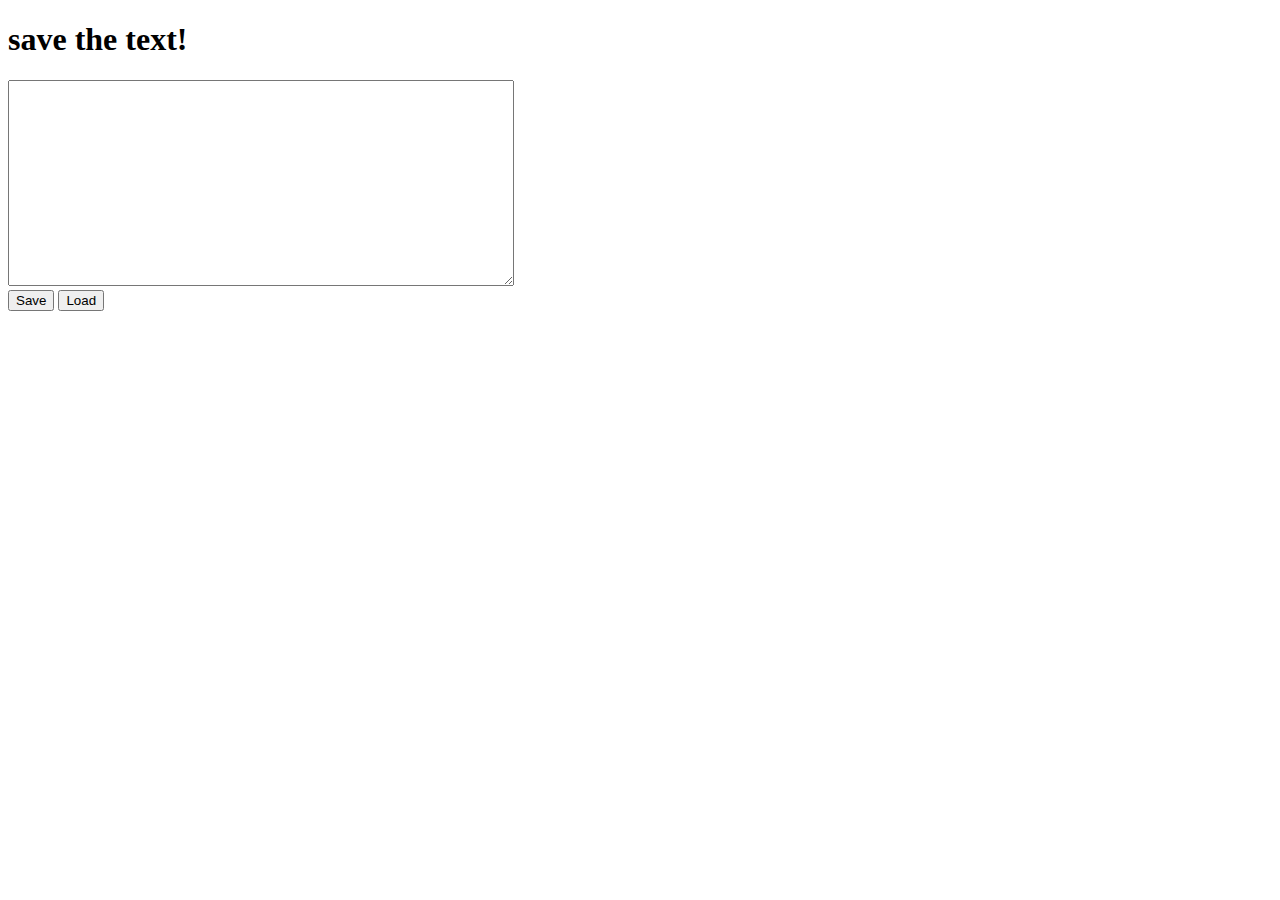
<file: week_8/day_1/02_medium/index.html>
<!DOCTYPE html>
<html>
<head>
  <title>JS exercise #1</title>
  <style type="text/css">
    .hide {
      display: none;
    }
  </style>
</head>
<body>
  <h1>save the text!</h1>
  <div>
    <div><textarea id="save-me" style="width:500px;height:200px;"></textarea></div>
    <div><button id="save-button">Save</button> <button id="load-button">Load</button>
  </div>
  <script src="tricky.js"></script>
</body>
</html>
</file>
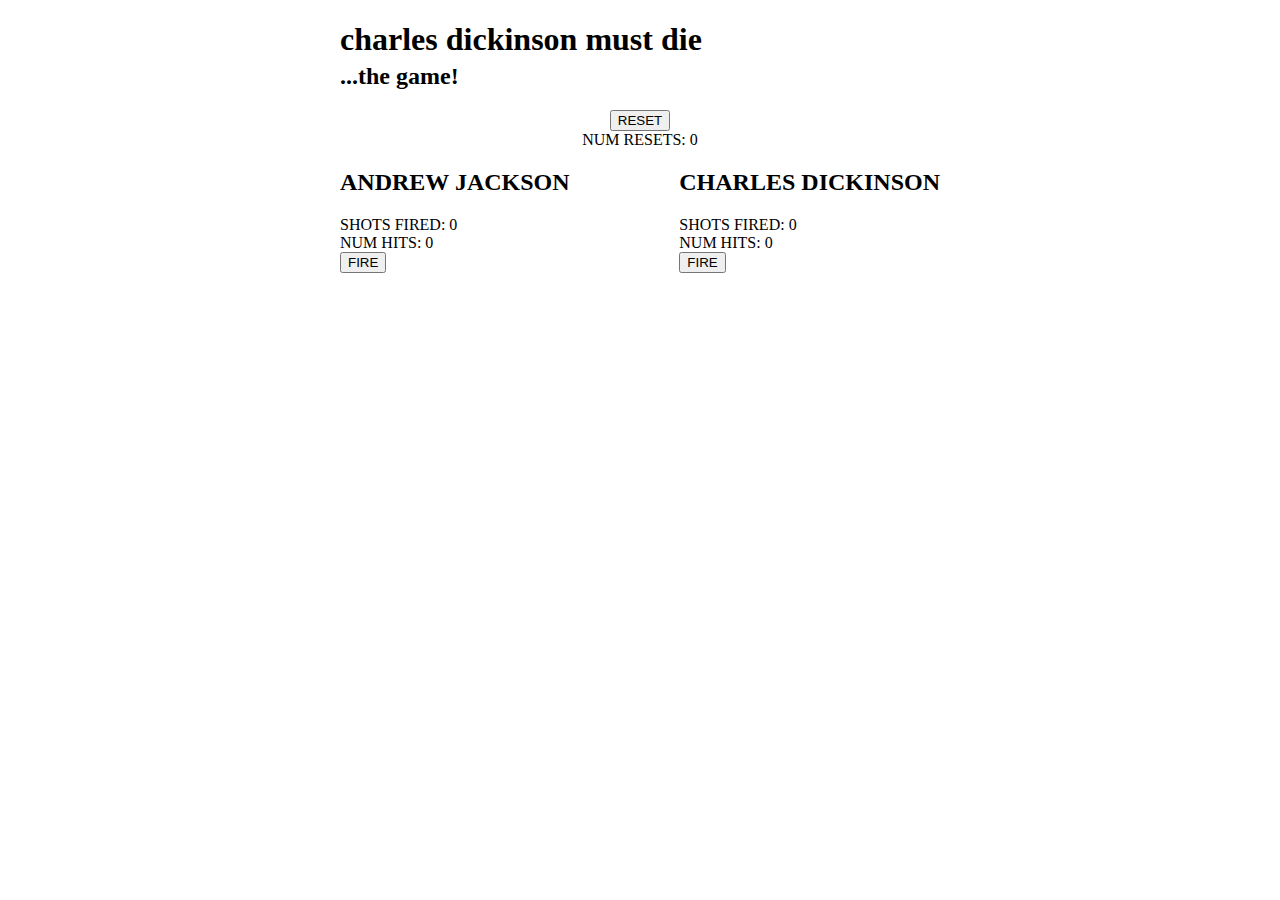
<file: week_8/day_1/03_hard/index.html>
<!DOCTYPE html>
<html>
<head>
  <title>JS exercise #1</title>
  <style type="text/css">
    .hide {
      display: none;
    }
    .left {
      float: left;
    }
    .right {
      float: right;
    }
    .clear {
      clear: both;
    }
  </style>
</head>
<body>
  <div style="width: 600px;margin: 0 auto;">
    <h1 style="margin-bottom:5px">charles dickinson must die</h1>
    <h2 style="margin-top: 0">...the game!</h2>
    <div style="margin: 0 auto;text-align:center">
      <button id="reset">RESET</button><br>
      NUM RESETS: <span id="num-resets">0</span>
    </div>
    <div class="clear"></div>
    <div class="left">
      <h2>
        ANDREW JACKSON
      </h2>
      <div class="hits">
        SHOTS FIRED: <span id="andrew-numshots">0</span><br>
        NUM HITS: <span id="andrew-numhits">0</span>
      </div>
      <div>
        <button id="andrew-shoot">FIRE</button>
      </div>
    </div>
    <div class="right">
      <h2>
        CHARLES DICKINSON
      </h2>
      <div class="hits">
        SHOTS FIRED: <span id="charles-numshots">0</span><br>
        NUM HITS: <span id="charles-numhits">0</span>
      </div>
      <div>
        <button id="charles-shoot">FIRE</button>
      </div>
    </div>
    <div class="clear"></div>
  </div>
  <script src="duel.js"></script>
</body>
</html>
</file>
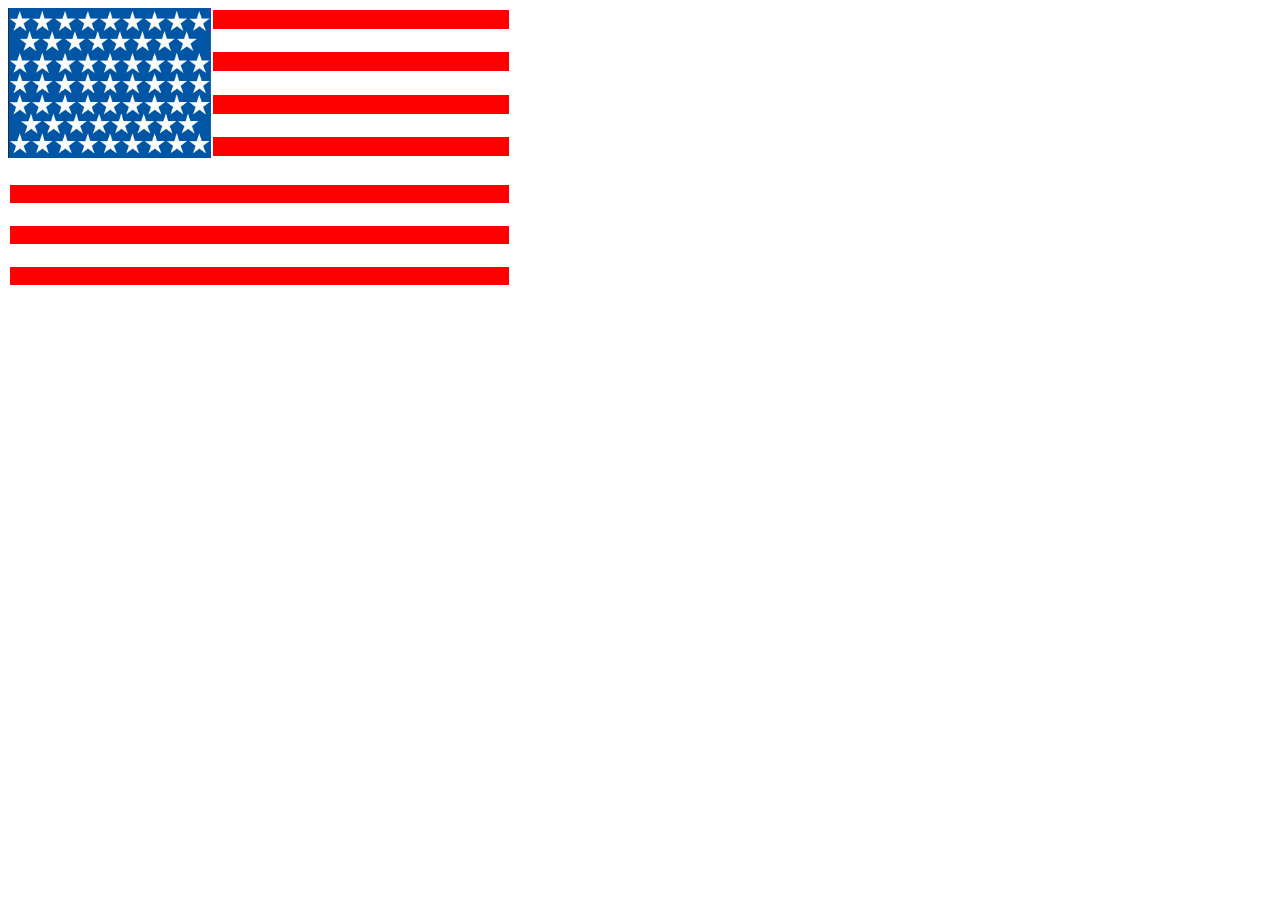
<file: week_5/day_2/2_medium.html>
<!-- Challenge 2 - Medium -  The American Flag Challenge  -->

<!-- 

	1. setup your html document
	2. utilizing a table with styles, create an image of a American flag
		- you make use the flag-stars.jpg in your images folder for your stars
		- you may reference the American-flag.jpg
		
		Hint: colspan, rowspan


	-->
	<!DOCTYPE html>
	<html>
		<head>
			
		</head>
		<body>
		<div style="float:left"><img src="images/flag-stars.png" height="150"/></div>
		<table height="150" width="300">
			<tr><td style="background-color:red"></td></tr>
			<tr><td style="background-color:white"></td></tr>
			<tr><td style="background-color:red"></td></tr>
			<tr><td style="background-color:white"></td></tr>
			<tr><td style="background-color:red"></td></tr>
			<tr><td style="background-color:white"></td></tr>
			<tr><td style="background-color:red"></td></tr>
		</table>
		<table style="clear:both" width="503" height="125">
			<tr><td style="background-color:white"></td></tr>
			<tr><td style="background-color:red"></td></tr>
			<tr><td style="background-color:white"></td></tr>
			<tr><td style="background-color:red"></td></tr>
			<tr><td style="background-color:white"></td></tr>
			<tr><td style="background-color:red"></td></tr>
			
		</table>
			
		</body>
		
	</html>
</file>
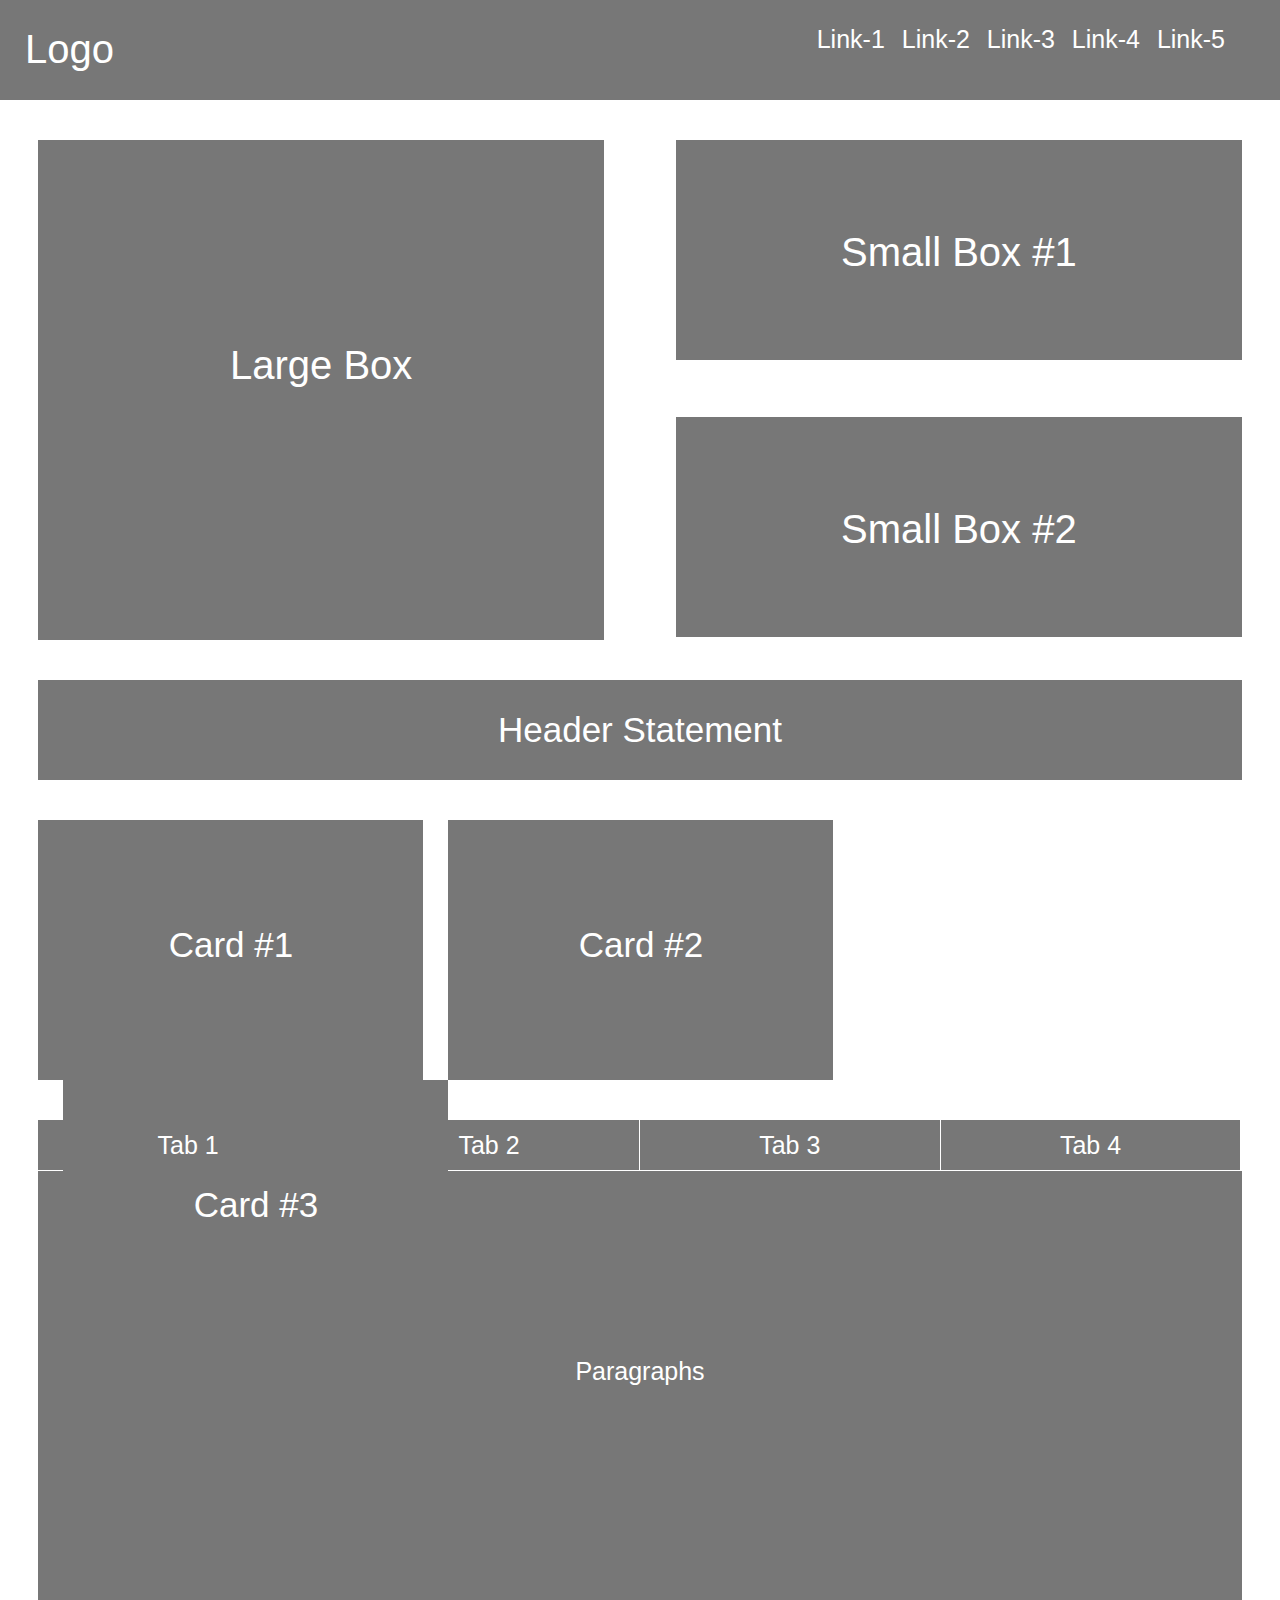
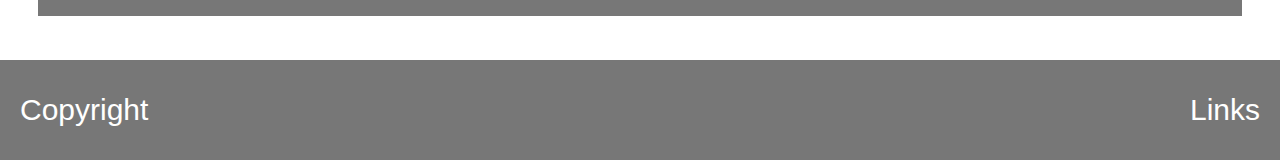
<file: week_6/day_1/01_easy/easy.html>
<!-- Create a Web Page -->
<!-- Instructions:
    - build out the web page seen in the image 'full-page.png' (*you can start with the html from exercise 5 and build off of there)

    - the background grey color is #777

    - add whatever text you want in place of what's there

    - add a few paragraphs of text to the "paragraphs" box

    - add an image of your choosing to the "large box"

    - make the masthead stick to the top of the screen when you scroll down
-->

<!DOCTYPE html>
<html>
    <head>
        <link type="text/css" rel="stylesheet" href="easy.css"/>
    </head>
    <body>
        <header>
            <div class="logo">Logo</div>
            <div class="links">
                <ul>
                    <li><a>Link-1</a></li>
                    <li><a>Link-2</a></li>
                    <li><a>Link-3</a></li>
                    <li><a>Link-4</a></li>
                    <li><a>Link-5</a></li>
                </ul>
                
            </div>
        </header>
        <section class="body">
            <section class="sec_one">
                <div class="large_box">Large Box</div>
                <div class="small_box">
                    <div id="sb_one">Small Box #1</div>
                    <div id="sb_two">Small Box #2</div>
                </div>
            </section>
            <section class="sec_two">
                <div class="header_statement">Header Statement</div>
                <div class="cards">
                    <div id="card-one">Card #1</div>
                    <div id="card-two">Card #2</div>
                    <div id="card-three">Card #3</div>
                </div>
            </section>
            <section class="sec_three">
                <div class="tabs">
                    <div>Tab 1</div>
                    <div class="mar_left">Tab 2</div>
                    <div class="mar_left">Tab 3</div>
                    <div class="mar_left">Tab 4</div>
                </div>
                <div class="paragraphs">Paragraphs</div>
            </section>
        </section>
        <footer>
            <div class="copyrights">Copyright</div>
            <div class="foot_link">Links</div>
        </footer>
    </body>
</html>
</file>
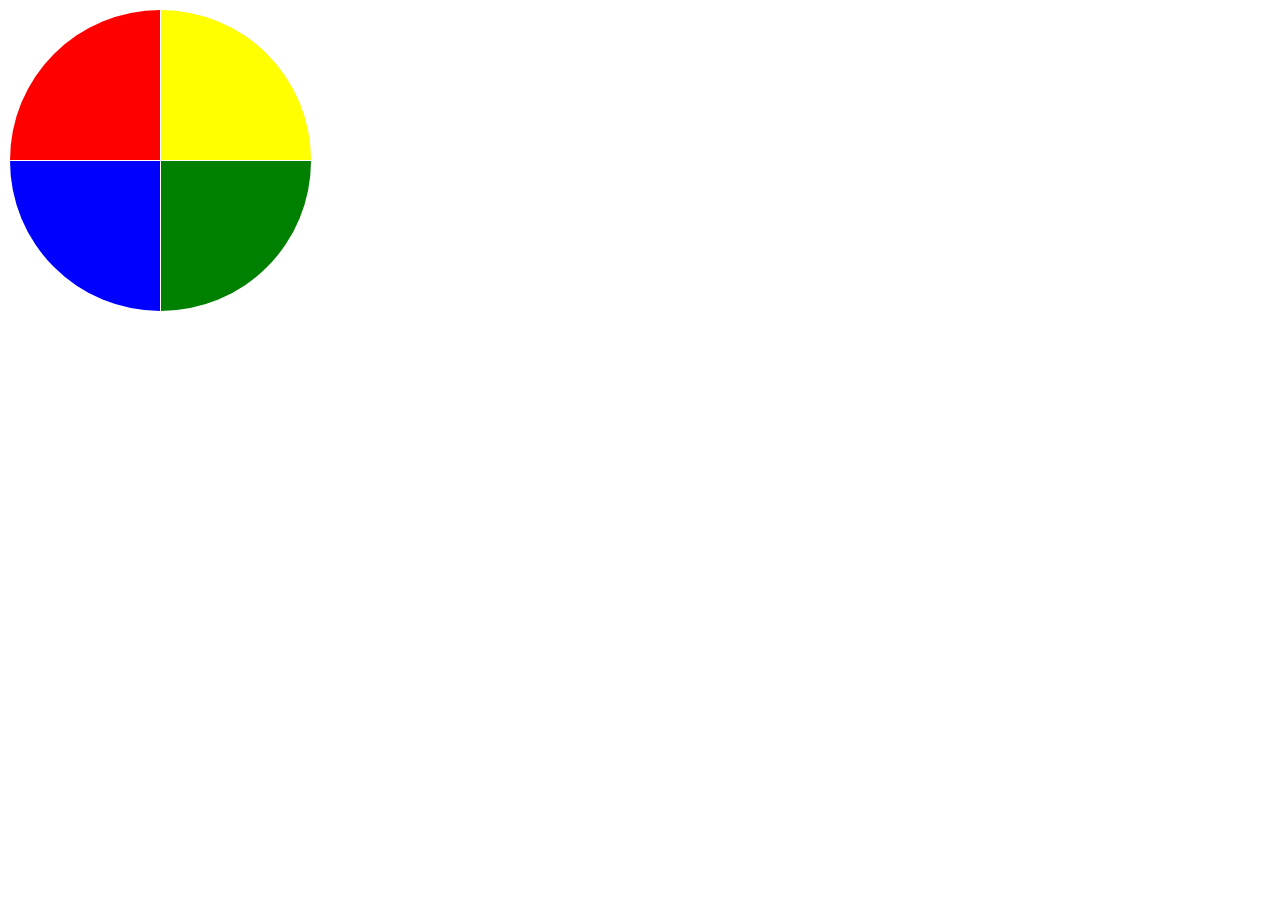
<file: week_6/day_1/02_medium/medium.html>
<!-- Pie Chart -->

<!-- Instructions:

    - build out the pie chart seen in the image using only html and css (no images!)

    - set the background color of each section to the color it is labeled

-->
<!DOCTYPE html>
<html>
    <head>
        <link type="text/css" rel="stylesheet" href="medium.css"/>
    </head>
    <body>
        <div class="red"></div>
        <div class="yellow"></div>
        <div class="blue"></div>
        <div class="green"></div>
    </body>
</html>
</file>
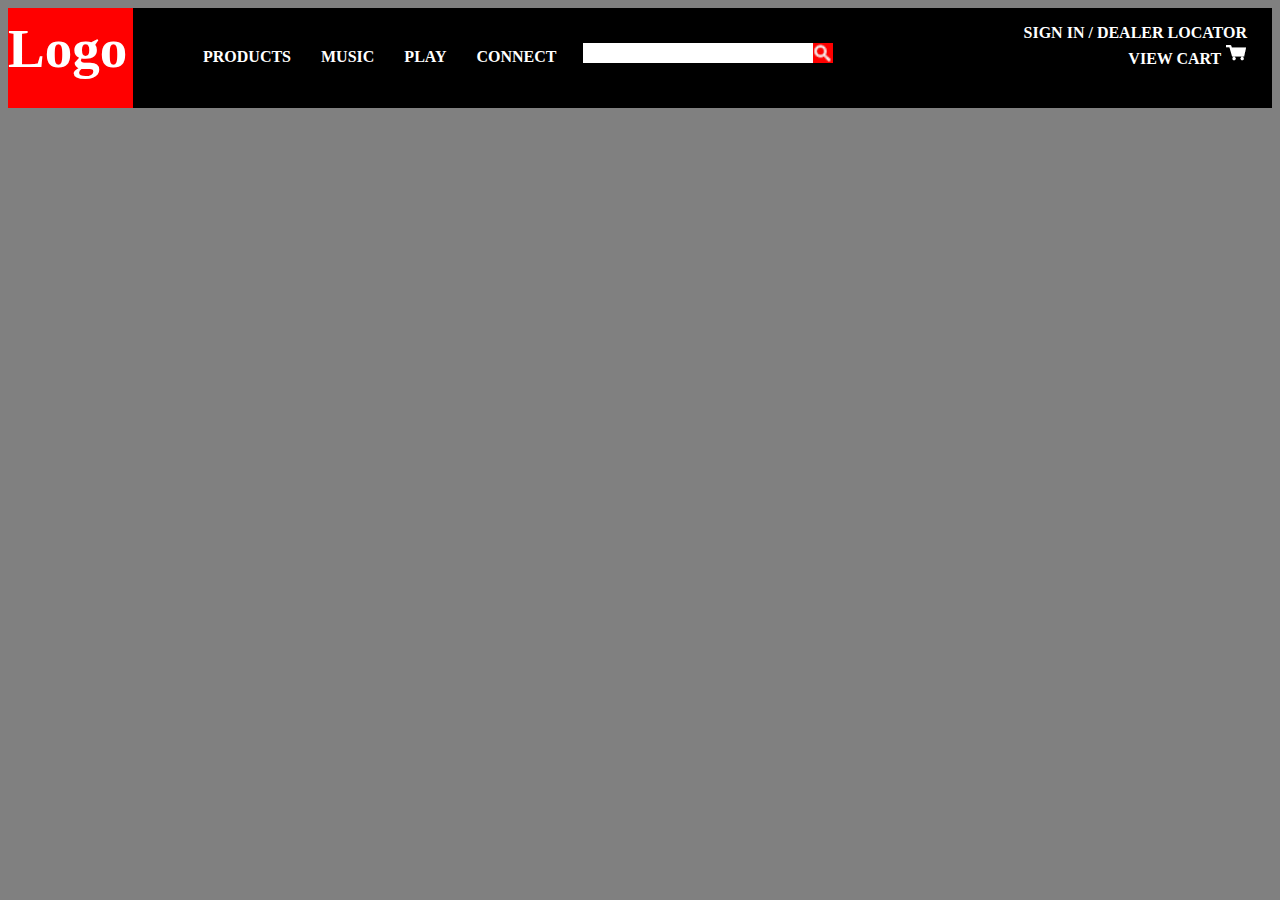
<file: week_6/day_1/03_hard/hard.html>
<!-- Build Out A Real Masthead -->

<!-- Instructions:

    - build out the masthead seen in the image masthead.png

    - use the 'cart-icon.png' and 'search-icon.png' images; everything else should just be html and css

-->

<!-- ** Extra Credit ** -->

<!-- Instructions:

    - build out the sub-navigation seen in the 'extra-credit-masthead.png' image, and make it show when you hover on the "Products" link in the nav

-->
<!DOCTYPE html>
<html>
    <head>
        <link type="text/css" rel="stylesheet" href="hard.css"/>
        
    </head>
    
    <body>
            <header>
                <div class="logo">Logo</div>
                <div class="links">
                    <ul class="main_nav">
                        <li><a href="#">PRODUCTS</a>
                        <ul class="sub_nav js-sub_nav">
                            <li><a href="#">Instruments</a></li>
                            <li><a href="#">Cables</a></li>
                            <li><a href="#">Books</a></li>
                            <li><a href="#">Accessories</a></li>
                        </ul>
                        </li>
                        <li><a href="#">MUSIC</a></li>
                        <li><a href="#">PLAY</a></li>
                        <li><a href="#">CONNECT</a></li>
                    </ul>
                </div>
                <div class="search_bar"><img src="search-icon.png"/></div>
                <div class="right_head">
                    <ul>
                        <li><a>SIGN IN</a> / <a>DEALER LOCATOR</a></li>
                        <li>VIEW CART <img src="cart-icon.png"></img></li>
                    </ul>
                </div>
            </header>
    </body>
</html>
</file>
<file: week_6/day_1/01_easy/easy.css>
body{
    font-family: helvetica;
    color:white;
    width: auto;
    margin:0 auto;
}



/******************************************************
                MASTHEAD
******************************************************/
header{
    background-color:#777;
    height:100px;
    width:100%;
}
.logo{
    float:left;
    font-size:40px;
    padding:27px 25px;
}
.links{
    margin:auto 50px;
    float:right;
    font-size:25px;
    
}
.links ul li{
    display:inline;
    list-style:none;
    padding:0 5px;
}

/******************************************************
                BODY
******************************************************/
.body{
    margin:40px auto;
    width:94%;
}

/******************************************************
          Section 1: Larg box and Small box
******************************************************/
.sec_one{
    font-size:40px;
    height:500px;
    
}

.large_box{
    float:left;
    text-align:center;
    background-color:#777;
    height:100%;
    width:47%;
    line-height:450px;
}
.small_box{
    float:right;
    height:100%;
    width:47%;
    text-align:center;
    line-height:225px;
}

#sb_one{
    height:44%;
    width:100%;
    background-color:#777;
}
#sb_two{
    height:44%;
    width:100%;
    margin-top:10%;
    background-color:#777;
}


/******************************************************
     Section 2: Header Statement and Cards
******************************************************/
.sec_two{
    clear:both;
    float:left;
    font-size:35px;
    height:400px;
    width:100%;
    margin-top:40px;
    margin-bottom:40px;
}
.header_statement{
    background-color:#777;
    text-align:center;
    line-height:100px;
    height:25%
}
.cards{
    margin-top:40px;
    height:65%;
    text-align:center;
    line-height:250px;
}
#card-one{
    float:left;
    height:100%;
    width:32%;
    background-color:#777;
    
}
#card-two{
    float:left;
    background-color:#777;
    height:100%;
    width:32%;
    margin-left:25px;
}
#card-three{
    float:left;
    background-color:#777;
    height:100%;
    width:32%;
    margin-left:25px;
}

/******************************************************
                Section 3: Tabs
******************************************************/
.sec_three{
    margin-top:40px;
    clear:both;
    height:500px;
    width:100%;
    font-size:25px;
}
.tabs{
    height:10%;
}
.tabs div{
    float:left;
    line-height:50px;
    text-align:center;
    background-color:#777;
    height:100%;
    width:24.9%;
}
.mar_left{
    margin-left:.1%;
}


.paragraphs{
    clear:both;
    margin-top:1px;
    height:89%;
    width:100%;
    background-color:#777;
    text-align:center;
    line-height:400px;
}




/******************************************************
                FOOTER
******************************************************/
footer{
    clear:both;
    height:100px;
    background-color:#777;
    font-size:30px;
    line-height:100px;
    padding:0 20px;
}
.copyrights{
    float:left;
    
}
.foot_link{
    float:right;
}
</file>
<file: week_6/day_1/02_medium/medium.css>
body{
    
}
div{
    position:absolute;
    display:inline-block;
    height:150px;
    width:150px;
    margin:auto;
}
.red{
    
    top:10px;
    left:10px;
    border-radius:100% 0% 0% 0%;
    background-color:red;
    
}
.yellow{
    top:10px;
    left:161px;
    border-radius:0% 100% 0% 0%;
    background-color:yellow;
    
}
.blue{
    top:161px;
    left:10px;
    border-radius:0% 0% 0% 100%;
    background-color:blue;
    
}
.green{
    top:161px;
    left:161px;
    border-radius:0% 0% 100% 0%;
    background-color:green;
    
}
</file>
<file: week_6/day_1/03_hard/hard.css>
/*html{*/
/*    box-sizing:border-box;*/
/*}*/

/**, *:before, *:after{*/
/*    box-sizing:inherit;*/
/*}*/
body{
    background-color:gray;
}

header{
    font-weight:bold;
    font-family:Lucida;
    height:100px;
    width:auto;
    background-color:black;
    color:white;
}
.logo{
    float:left;
    height:100%;
    width:125px;
    font-size:55px;
    background-color:red;
    line-height:1.5;
}
.links{
    
    text-align:center;
   
    float:left;
    height:100%;
    width:450px;
    
}

.main_nav li{
    margin-top:5%;
    line-height:1.5;
    padding:0;
    height:100%;
    margin-left:30px;
    float:left;
    list-style-type:none;
}

.main_nav a{
    text-decoration:none;
    color:white;
}

.main_nav li:hover{
    cursor:pointer;

    
}
.sub_nav{
    display:none;
}

.search_bar{
    float:left;
    
    margin-top:35px;
    height:20%;
    width:250px;
    background-color:white;
}
.search_bar img{
    float:right;
    height:100%;
    background-color:red;
}

.right_head{
    /*border:1px dashed white;*/
    height:100%;
    width:300px;
    /*padding-top:10px;*/
    margin-right:25px;
    float:right;
}
.right_head li{
    float:right;
    list-style-type:none;
}
</file>
